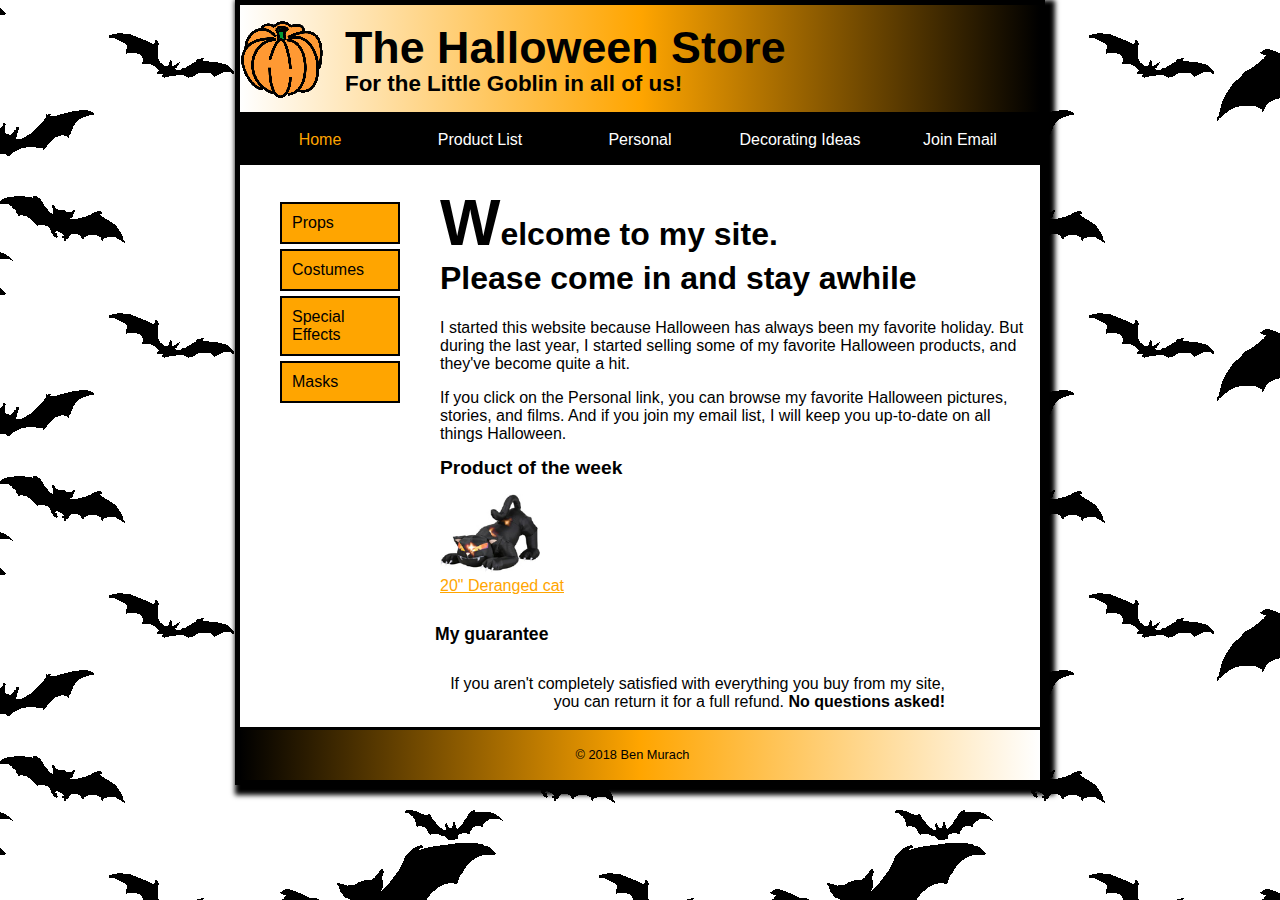
<file: HW 1 Website/index.html>
<!DOCTYPE html>

<html lang="en">
<head>
	<meta charset="utf-8" />
	<title>Halloween Store</title>
    <link rel="shortcut icon" href="images/pumpkin.gif">
    <link rel= "stylesheet" href="styles/main.css">
    <link rel= "stylesheet" href="styles/normalize.css">
   
</head>

<body>
    <header>
        <img src="images/pumpkin.gif" class="image1">
        <h2>The Halloween Store</h2>
        <h3>For the Little Goblin in all of us!</h3>     
    </header>
    <main>
    <aside>
        <nav id="nav_menu">
            <ul>
                <li><a class="current"href="index.html">Home</a></li>
                <li><a href="productlist.html">Product List</a></li>
                <li><a href="#">Personal</a></li>
                <li><a href="#">Decorating Ideas</a>
                    <ul>
                        <li><a href="#">Outdoor</a></li>
                        <li><a href="#">Indoor</a></li>
                        <li><a href="#">Table</a></li>
                        <li><a href="#">Treats</a></li>
                    </ul>
                </li>
                    
                <li><a href="#">Join Email</a></li>
                
            </ul>
        </nav>
                
            
        <div class="row">
            <div class="column1" style="background-color: white">
                <div class="vertical-menu">
                <ul>
                    <li><a href="products/props.html/">Props</a></li>
                    <li><a href="products/costumes.html/">Costumes</a></li>
                    <li><a href="products/special.html/">Special Effects</a></li>
                    <li><a href="products/masks.html/">Masks</a></li>
                </ul>
                </div>
            </div>
            <div class="column2" style="background-color: white">
                <h1>Welcome to my site. <br>Please come in and stay awhile<br></h1>
                <p>I started this website because Halloween has always been my favorite holiday. But during the last year, I started selling some of my favorite Halloween products, and they've become quite a hit.</p>
                <p>If you click on the Personal link, you can browse my favorite Halloween pictures, stories, and films. And if you join my email list, I will keep you up-to-date on all things Halloween.</p>
                <h4>Product of the week</h4>
                <a href="cat.html">
                    <img src="images/cat1.jpg" class="image2" width="100"></a>
                <br><a href="cat.html">20" Deranged cat</a><br>
                <h5>My guarantee</h5>
                <p class="help">If you aren't completely satisfied with everything you buy from my site, <br>you can return it for a full refund. <b>No questions asked!</b><br></p>
            </div>
        </div>
        
    
   </aside>
            
        
    </main>
    <footer>
        <p>&#169 2018 Ben Murach</p>
    
    </footer>
   
	
</body>
    
</html>
</file>
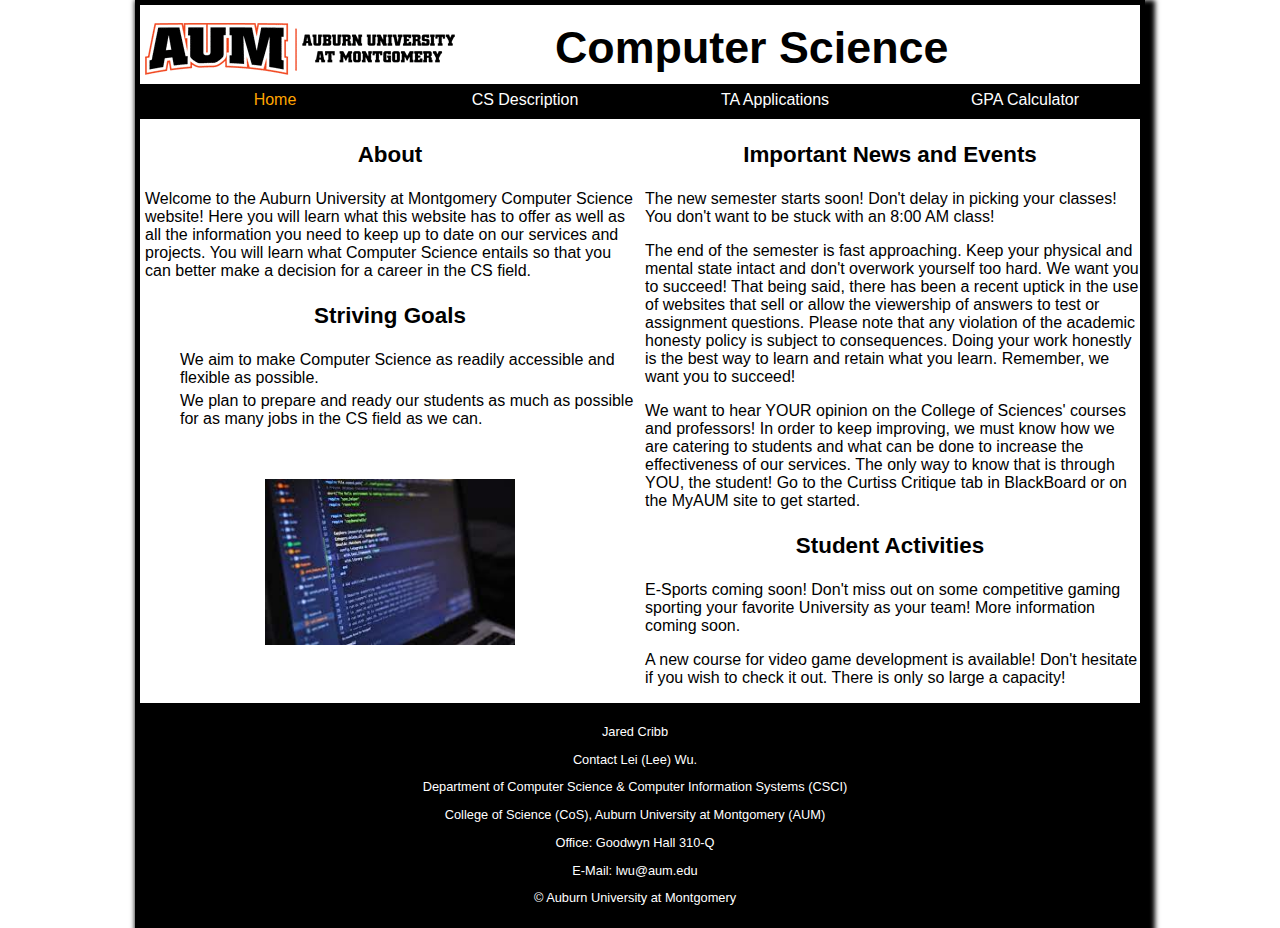
<file: JCribb Class Project/index.html>
<!DOCTYPE html>

<html lang="en">
<head>
	<meta charset="utf-8" />
	<title>AUM CS Website Redesign</title>
    <link rel="shortcut icon" href="images/AUM_schoolname_Black02.png">
    <link rel= "stylesheet" href="styles/main.css">
    <link rel= "stylesheet" href="styles/normalize.css">
   
</head>

<body>
    <header>
        <img src="images/AUM_schoolname_Black02.png" class="image1">
        <h2>Computer Science</h2>
           <aside>
        <nav id="nav_menu">
            <ul>
                <li><a class="current"href="index.html">Home</a></li>
                <li><a href="productlist.html">CS Description</a></li>
                <li><a href="cat.html">TA Applications</a></li>
                <li><a href="index%20-%20Copy.html">GPA Calculator</a>
                    
                </li>
                    
                
                
            </ul>
        </nav>
                
       
       
        
    
   </aside>
             
    </header>
    <main>
        <div class="row">
            <div class="column">
                <h3>About</h3>
                <p>Welcome to the Auburn University at Montgomery Computer Science website! Here you will learn what this website has to offer as well as all the information you need to keep up to date on our services and projects. You will learn what Computer Science entails so that you can better make a decision for a career in the CS field.</p>
                <h3>Striving Goals</h3>
                <ul>
                    <li>We aim to make Computer Science as readily accessible and flexible as possible.</li>
                    <li>We plan to prepare and ready our students as much as possible for as many jobs in the CS field as we can.</li>
                </ul>
                <img src="images/download.jpg" class="center">
                
                
            </div>
            <div class="column">
                <h3>Important News and Events</h3>
                <p>The new semester starts soon! Don't delay in picking your classes! You don't want to be stuck with an 8:00 AM class!</p>
                <p>The end of the semester is fast approaching. Keep your physical and mental state intact and don't overwork yourself too hard. We want you to succeed! That being said, there has been a recent uptick in the use of websites that sell or allow the viewership of answers to test or assignment questions. Please note that any violation of the academic honesty policy is subject to consequences. Doing your work honestly is the best way to learn and retain what you learn. Remember, we want you to succeed!</p>
                <p>We want to hear YOUR opinion on the College of Sciences' courses and professors! In order to keep improving, we must know how we are catering to students and what can be done to increase the effectiveness of our services. The only way to know that is through YOU, the student! Go to the Curtiss Critique tab in BlackBoard or on the MyAUM site to get started.</p>
                <h3>Student Activities</h3>
                <p>E-Sports coming soon! Don't miss out on some competitive gaming sporting your favorite University as your team! More information coming soon.</p>
                <p>A new course for video game development is available! Don't hesitate if you wish to check it out. There is only so large a capacity!</p>
            </div>
        </div>
   
            
        
    </main>
    <footer>
        <p class="footer">Jared Cribb</p>
        <p class="footer">Contact Lei (Lee) Wu.</p>
        <p class="footer">Department of Computer Science & Computer Information Systems (CSCI)</p>
        <p class="footer">College of Science (CoS), Auburn University at Montgomery (AUM)</p>
    <p class="footer">Office: Goodwyn Hall 310-Q</p>
<p class="footer">E-Mail: lwu@aum.edu</p>
        <p class="footer">&#169 Auburn University at Montgomery</p>
    
    </footer>
   
	
</body>
    
</html>
</file>
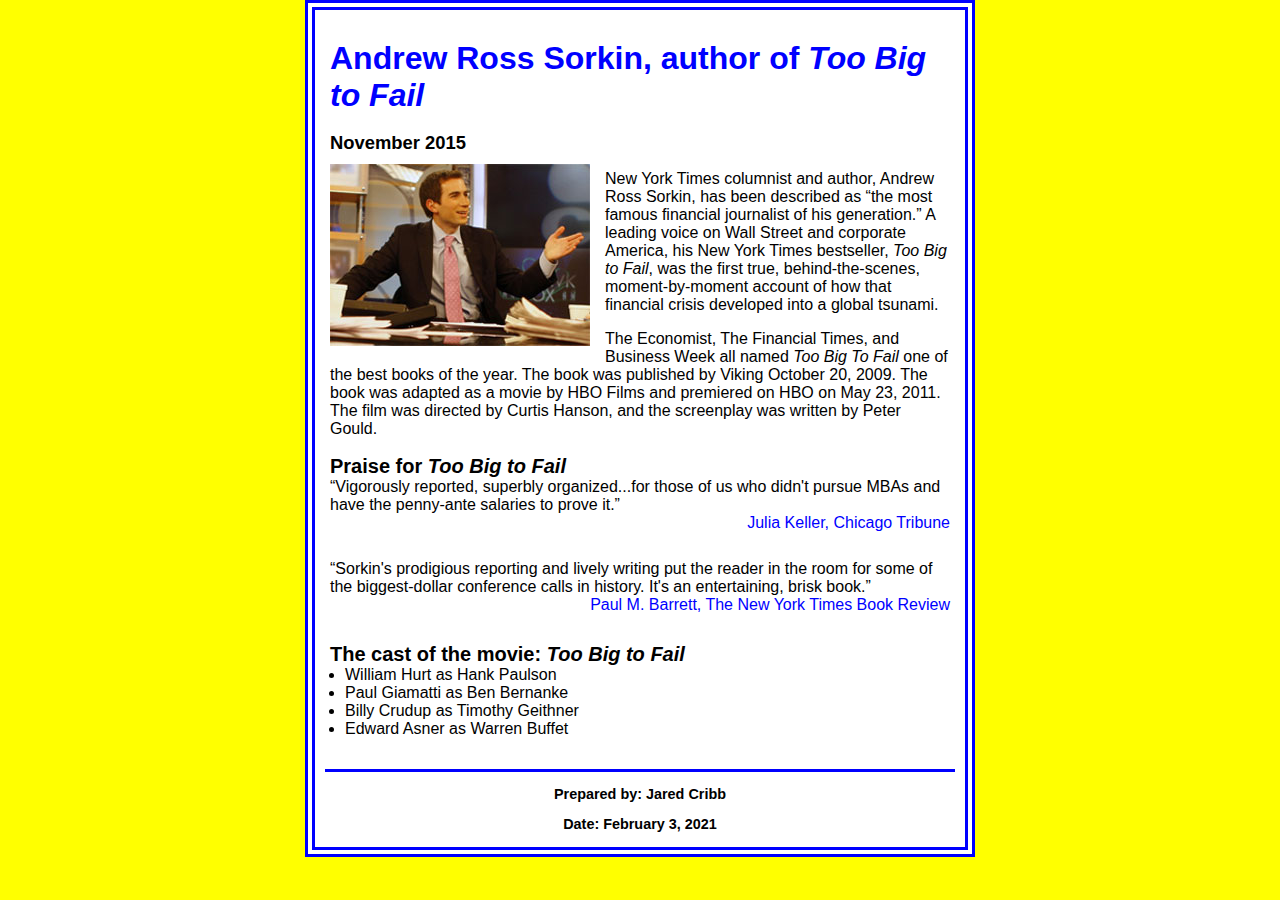
<file: Week 3/index.html>
<!DOCTYPE html>
<html lang="en">

<head>
	<meta charset="utf-8">
	<title>San Joaquin Valley Town Hall</title>
	<link rel="shortcut icon" href="images/favicon.ico">
	<link rel="stylesheet" href="styles/normalize.css">
	<link rel="stylesheet" href="styles/c05x_sorkin.css">
</head>
<body>
	<main>
		<h1>Andrew Ross Sorkin, author of <i>Too Big to Fail</i></h1>
		<h3>November 2015</h3>
		<img src="images/sorkin_desk260.jpg" alt="Andrew Ross Sorkin" width="260">
		<p>New York Times columnist and author, Andrew Ross Sorkin, has been described as <q>the most famous financial journalist of his generation.</q> A leading voice on Wall Street and corporate America, his New York Times bestseller, <i>Too Big to Fail</i>, was the first true, behind-the-scenes, moment-by-moment account of how that financial crisis developed into a global tsunami.</p>
		<p>The Economist, The Financial Times, and Business Week all named <i>Too Big To Fail</i> one of the best books of the year. The book was published by Viking October 20, 2009. The book was adapted as a movie by HBO Films and premiered on HBO on May 23, 2011. The film was directed by Curtis Hanson, and the screenplay was written by Peter Gould.</p>
		
		<h2>Praise for <i>Too Big to Fail</i></h2>
		<blockquote>&ldquo;Vigorously reported, superbly organized...for those of us who didn't pursue MBAs and have the penny-ante salaries to prove it.&rdquo;</blockquote>
		<p class="pcite"><cite>Julia Keller, Chicago Tribune</cite></p>
		<blockquote>&ldquo;Sorkin's prodigious reporting and lively writing put the reader in the room for some of the biggest-dollar conference calls in history. It's an entertaining, brisk book.&rdquo;</blockquote>
		<p class="pcite"><cite>Paul M. Barrett, The New York Times Book Review</cite></p>
		
		<h2>The cast of the movie: <i>Too Big to Fail</i></h2>
		<ul>
			<li>William Hurt as Hank Paulson</li>
			<li>Paul Giamatti as Ben Bernanke</li>
			<li>Billy Crudup as Timothy Geithner</li>
			<li>Edward Asner as Warren Buffet</li>
		</ul>
	</main>
	<footer>
		<p>Prepared by: Jared Cribb</p>
		<p>Date: February 3, 2021</p>
	</footer>
</body>
</html>
</file>
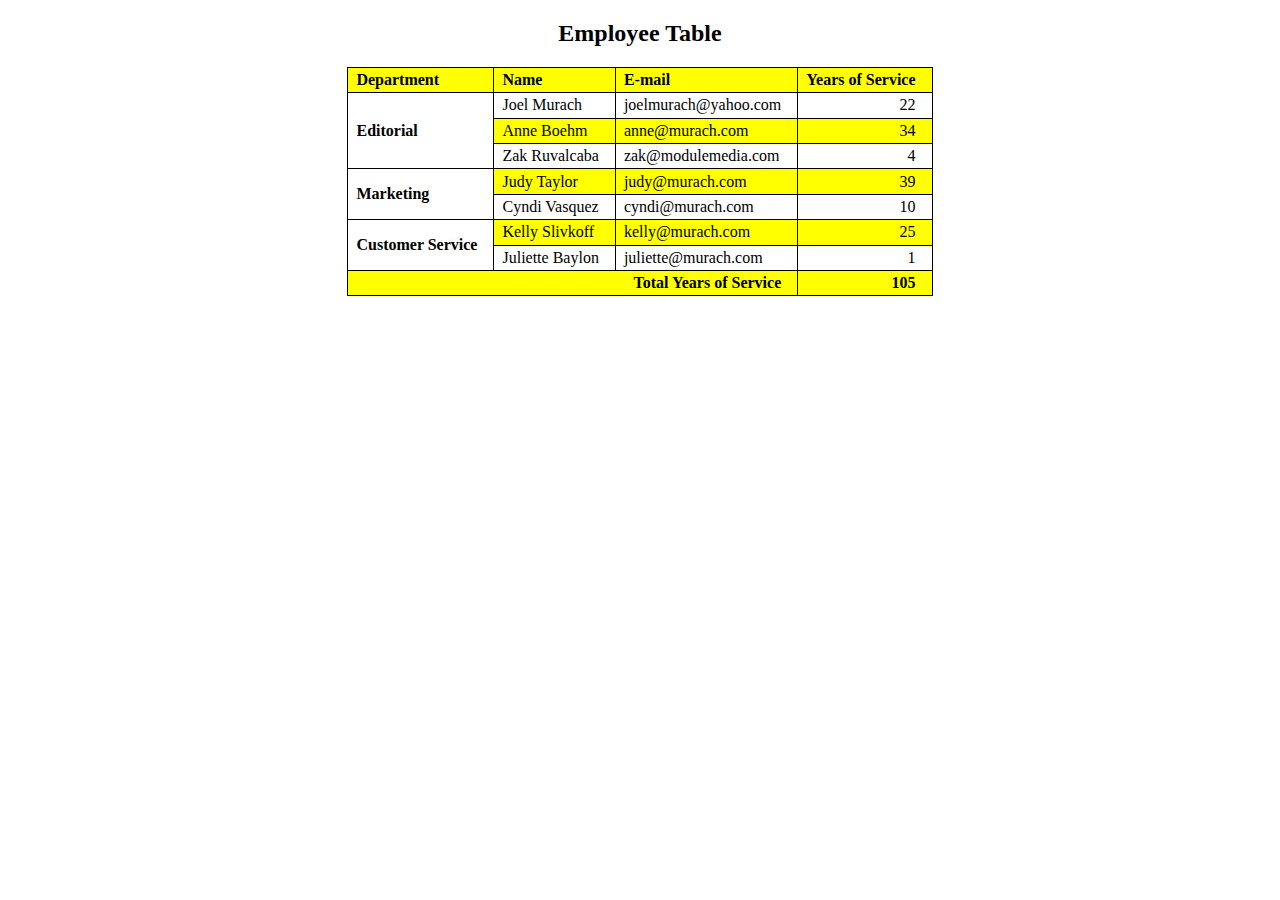
<file: Week 4-1/index.html>
<!DOCTYPE html>
<html>
<head>
    <meta charset="utf-8">
    <title>Employee table</title>
	<style>
		body {
			width: 750px;
			margin: 0 auto;
		}
		table {
			border-collapse: collapse;
			border: 1px solid black;
			margin: 20px auto;
		}
		thead {
			background-color: yellow;
		}
		th, td {
			border: 1px solid black;
			padding: .2em 1em .2em .5em;
			text-align: left;
			vertical-align: middle;
		}
		.right {
			text-align: right;
		}
		tbody tr:nth-child(even) td {
			background-color: yellow;
		}
        figcaption {
            text-align: center;
        }
        .rowspan {
            background-color: white !important;
            font-weight: bold;
        }
        .colspan {
            text-align: right;
            font-weight: bold;
        }
	</style>
</head>

<body>
<figure>
    <figcaption><h2>Employee Table</h2></figcaption>
    <table>
        <thead>
            <tr>
                <th>Department</th>
                <th>Name</th>
                <th>E-mail</th>
                <th class="right">Years of Service</th>
            </tr>
        </thead>
        <tbody>
            <tr>
                <td rowspan="3" class="rowspan">Editorial</td>
                <td>Joel Murach</td>
                <td>joelmurach@yahoo.com</td>
                <td class="right">22</td>
            </tr>
            <tr>
                <td>Anne Boehm</td>
                <td>anne@murach.com</td>
                <td class="right">34</td>
            </tr>
            <tr>
                <td>Zak Ruvalcaba</td>
                <td>zak@modulemedia.com</td>
                <td class="right">4</td>
            </tr>
            <tr>
                <td rowspan="2" class="rowspan">Marketing</td>
                <td>Judy Taylor</td>
                <td>judy@murach.com</td>
                <td class="right">39</td>
            </tr>
            <tr>
                <td>Cyndi Vasquez</td>
                <td>cyndi@murach.com</td>
                <td class="right">10</td>
            </tr>
            <tr>
                <td rowspan="2" class="rowspan">Customer Service</td>
                <td>Kelly Slivkoff</td>
                <td>kelly@murach.com</td>
                <td class="right">25</td>
            </tr>
            <tr>
                <td>Juliette Baylon</td>
                <td>juliette@murach.com</td>
                <td class="right">1</td>
            </tr>
            <tr class="colspan">
                <td colspan="3" class="colspan">Total Years of Service</td>
                <td class="colspan">105</td>
            </tr>
        </tbody>
    </table>
</figure>
</body>
</html>
</file>
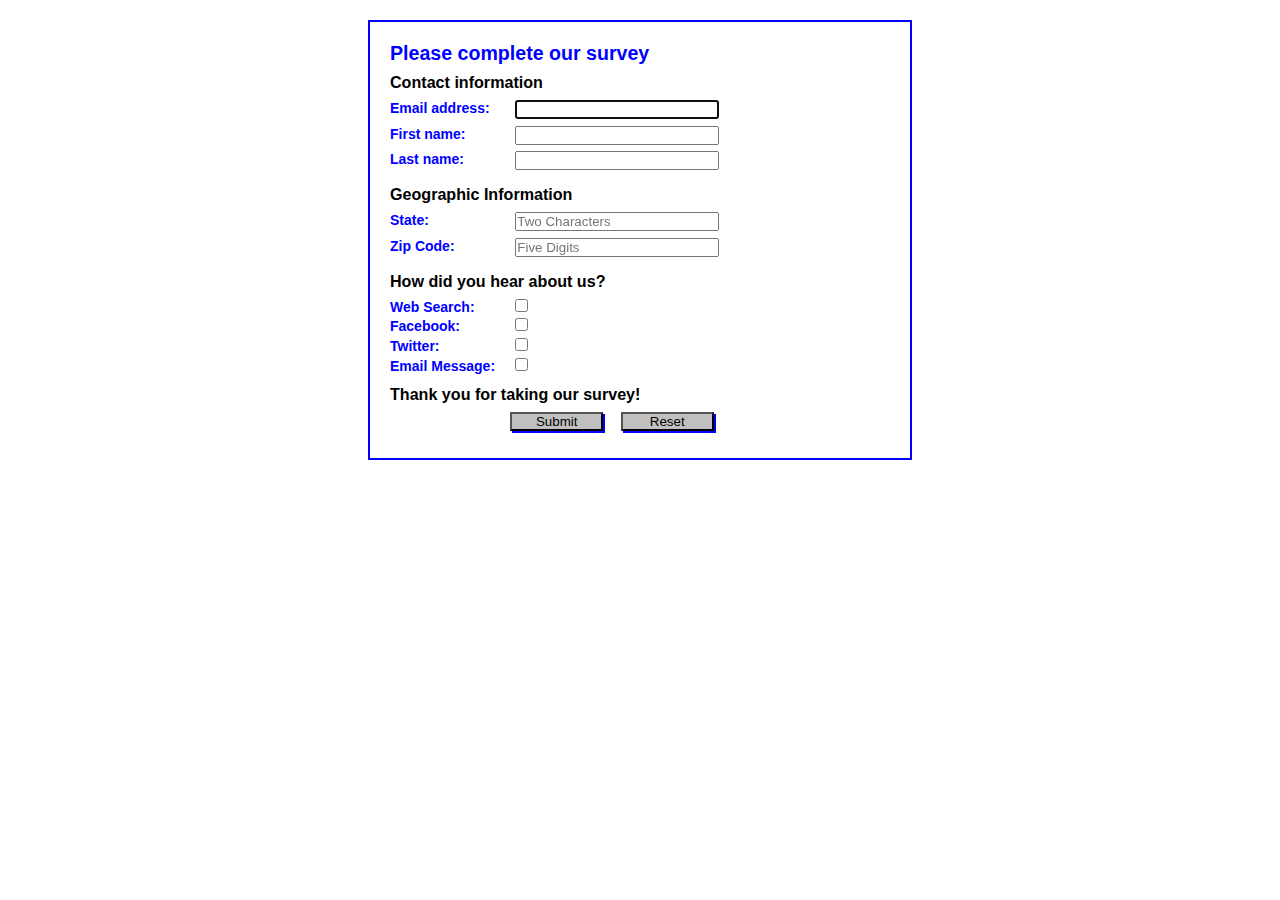
<file: Week 4-2/index.html>
<!DOCTYPE HTML>
<html lang="en">
<head>
	<meta charset="utf-8">
    <title>Complete a Form</title>
    <style>
    	* {
    		margin: 0;
    		padding: 0;
    	}
		body {
			font: 87.5% Arial, Helvetica, sans-serif;
			width: 500px;
		    margin: 20px auto;
		    padding: 20px;
		    border: 2px solid blue;
		}
		h1 {
			color: blue; 
			font-size: 140%;
		}
		h2 {
			font-size: 115%;
			padding: .5em 0;
		}
		label {
			color: blue;
			float: left;
			width: 8em;
			font-weight: bold;
			text-align: left;
		}
		input {
			width: 15em;
			margin: 0 0 .5em 1em;
		}
		#button, #reset {
			width: 7em;
			background-color: silver;
			box-shadow: 2px 2px 0 blue; }
		#button {
			margin-left: 9em;
		}
        input[type="checkbox"] {
            width: 13px;
        }
	</style>
</head>

<body>
<h1>Please complete our survey</h1>
<form name="myform" action="survey_data.html" method="post">
	
	<h2>Contact information</h2>
	<label for="email">Email address:</label>
    <input type="email" name="email" id="email" autofocus required>
    <br>
    <label for="firstname">First name:</label>
    <input type="text" name="firstname" id="firstname" required><br>
    <label for="lastname">Last name:</label>
    <input type="text" name="lastname" id="lastname" required><br>
    <h2>Geographic Information</h2>
    <label for="state">State:</label>
    <input type="text" name="state" id="state" placeholder="Two Characters" required pattern="[A-Za-z]{2}"><br>
    <label for="zipcode">Zip Code:</label>
    <input type="text" name="zipcode" id="zipcode" placeholder="Five Digits" required pattern="\d{5}"><br>
    <h2>How did you hear about us?</h2>
    <label for="web">Web Search:</label>
    <input type="checkbox" class="abc" name="web" id="web" value="websearch"><br>
    <label for="facebook">Facebook:</label>
    <input type="checkbox" name="facebook" id="facebook" value="facebook"><br>
    <label for="twitter">Twitter:</label>
    <input type="checkbox" name="twitter" id="twitter" value="twitter"><br>
    <label for="emailmsg">Email Message:</label>
    <input type="checkbox" name="emailmsg" id="emailmsg" value="emailmsg"><br>
    <h2>Thank you for taking our survey!</h2>
    <input type="submit" name="button" id="button" value="Submit">
    <input type="reset" name="reset" id="reset"> 
</form>
</body>
</html>
</file>
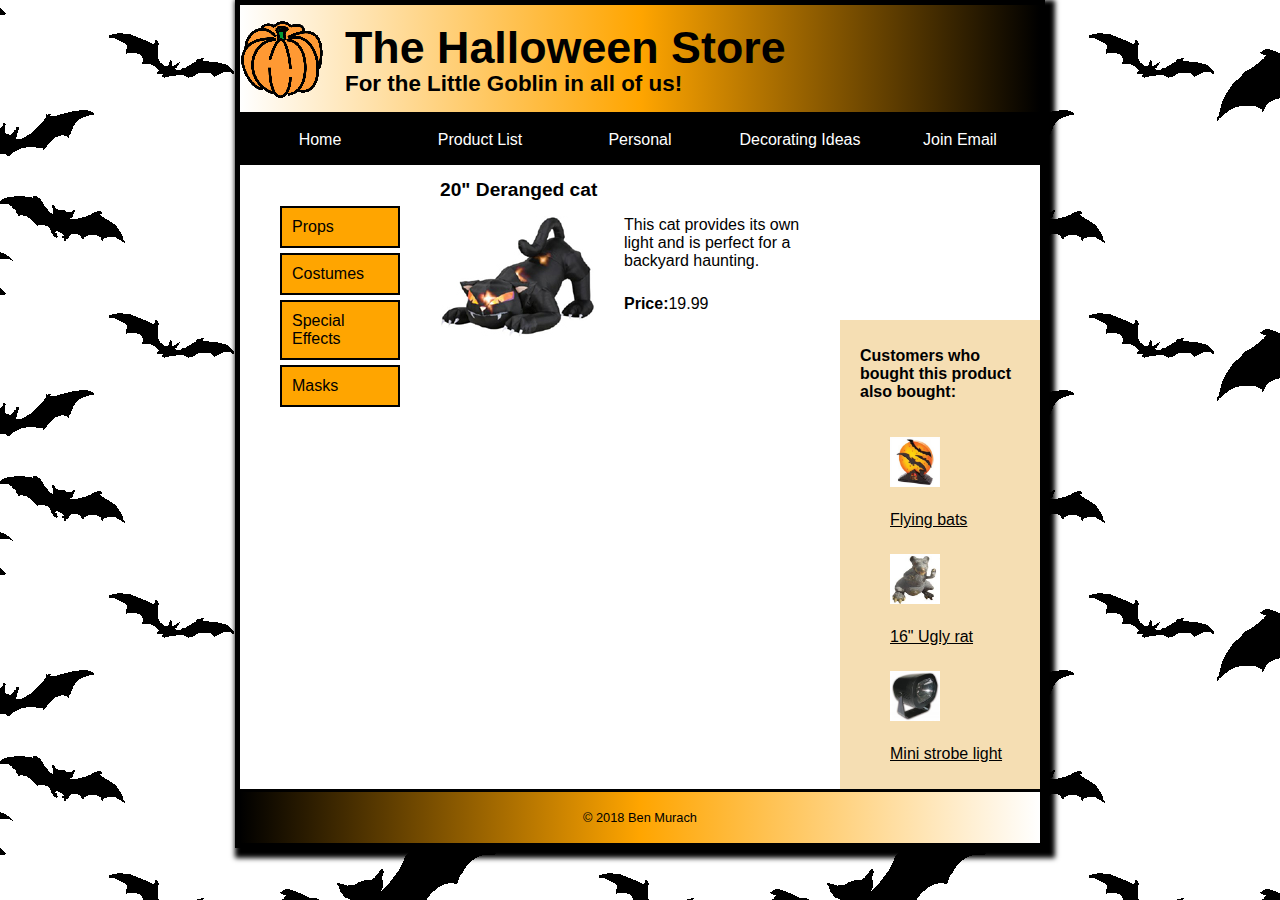
<file: HW 1 Website/cat.html>
<!DOCTYPE html>

<html lang="en">
<head>
	<meta charset="utf-8" />
	<title>Halloween Store</title>
    <link rel="shortcut icon" href="images/pumpkin.gif">
    <link rel="stylesheet" href="styles/product.css">
    <link rel= "stylesheet" href="styles/normalize.css">
    <link rel="icon" href="images/favicon.ico">
   
</head>

<body>
    <header>
        <a href="index.html">
            <img src="images/pumpkin.gif" class="image1"></a>
        <h2>The Halloween Store</h2>
        <h3>For the Little Goblin in all of us!</h3>     
    </header>
    <main>
    <aside>
        <nav id="nav_menu">
            <ul>
                <li><a href="index.html">Home</a></li>
                <li><a href="productlist.html">Product List</a></li>
                <li><a href="#">Personal</a></li>
                <li><a href="#">Decorating Ideas</a>
                    <ul>
                        <li><a href="#">Outdoor</a></li>
                        <li><a href="#">Indoor</a></li>
                        <li><a href="#">Table</a></li>
                        <li><a href="#">Treats</a></li>
                    </ul>
                </li>
                    
                <li><a href="#">Join Email</a></li>
                
            </ul>
        </nav>
                
            
        <div class="row">
            <div class="column1" style="background-color: white">
                <div class="vertical-menu">
                <ul>
                    <li><a href="products/props.html/">Props</a></li>
                    <li><a href="products/costumes.html/">Costumes</a></li>
                    <li><a href="products/special.html/">Special Effects</a></li>
                    <li><a href="products/masks.html/">Masks</a></li>
                </ul>
                </div>
            </div>
           <div class="column2" style="background-color: white">
               <h4>20" Deranged cat</h4>
                <a href="cat.html">
                    <img src="images/cat1.jpg" class="image2"></a>
                <p class="a">This cat provides its own <br>light and is perfect for a <br>backyard haunting.<br><br></p>
                <p class="b"><b>Price:</b>19.99</p>
                   
            
            </div>
            <div class="column3" style="background-color: wheat">
                 <div class="vertical-list">
                <h5>Customers who bought this product also bought:</h5>
                <ul>
                    <li><figure><a href="images/flying_bats.jpg"><img src="images/flying_bats.jpg" class="image3" width="50px" height="50px"></a>
                        <a href="images/flying_bats.jpg"><figcaption>Flying bats</figcaption></a></figure></li>
                    <li><figure><a href="images/rat1.jpg"><img src="images/rat1.jpg" class="image4" width="50px" height="50px"></a>
                        <a href="images/flying_bats.jpg"><figcaption>16" Ugly rat</figcaption></a></figure></li>
                    <li><figure><a href="images/strobe1.jpg"><img src="images/strobe1.jpg" class="image5" width="50px" height="50px"></a>
                        <a href="images/flying_bats.jpg"><figcaption>Mini strobe light</figcaption></a></figure></li>
                    
                </ul>
                </div>
            </div>
            

        </div>
        
    
   </aside>
            
        
    </main>
    <footer>
        <p>&#169 2018 Ben Murach</p>
    
    </footer>
   
	
</body>
    
</html>
</file>
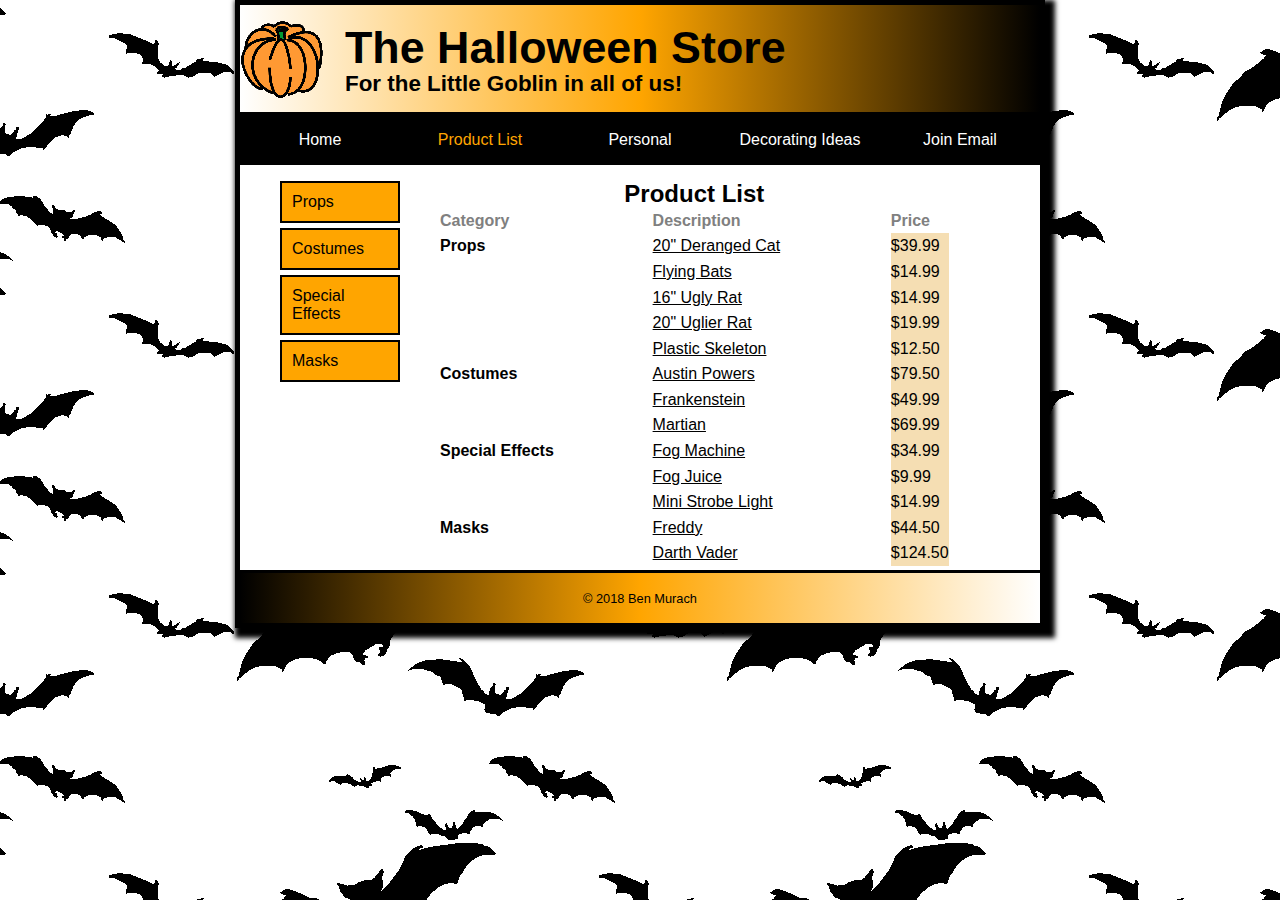
<file: HW 1 Website/productlist.html>
<!DOCTYPE html>

<html lang="en">
<head>
	<meta charset="utf-8" />
	<title>Halloween Store</title>
    <link rel="shortcut icon" href="images/pumpkin.gif">
    <link rel="stylesheet" href="styles/summary.css">
    <link rel= "stylesheet" href="styles/normalize.css">
    <link rel="icon" href="images/favicon.ico">
   
</head>

<body>
    <header>
        <a href="index.html">
            <img src="images/pumpkin.gif" class="image1"></a>
        <h2>The Halloween Store</h2>
        <h3>For the Little Goblin in all of us!</h3>     
    </header>
    <main>
    <aside>
        <nav id="nav_menu">
            <ul>
                <li><a href="index.html">Home</a></li>
                <li><a class="current" href="productlist.html">Product List</a></li>
                <li><a href="#">Personal</a></li>
                <li><a href="#">Decorating Ideas</a>
                    <ul>
                        <li><a href="#">Outdoor</a></li>
                        <li><a href="#">Indoor</a></li>
                        <li><a href="#">Table</a></li>
                        <li><a href="#">Treats</a></li>
                    </ul>
                </li>
                    
                <li><a href="#">Join Email</a></li>
                
            </ul>
        </nav>
                
            
        <div class="row">
            <div class="column1" style="background-color: white">
                <div class="vertical-menu">
                <ul>
                    <li><a href="products/props.html/">Props</a></li>
                    <li><a href="products/costumes.html/">Costumes</a></li>
                    <li><a href="products/special.html/">Special Effects</a></li>
                    <li><a href="products/masks.html/">Masks</a></li>
                </ul>
                </div>
            </div>
           <div class="column2" style="background-color: white">
               <div class="table">
               <table style="width: 170%">
                   <caption><b>Product List</b></caption>
                   <tr>
                       <th style="color: gray" >Category</th>
                       <th style="color: gray">Description</th>
                       <th style="color: gray">Price</th>
                   </tr>
                   <tr>
                       <th rowspan="6">Props</th>
                   </tr>
                   <tr>
                       <td><a href="cat.html">20" Deranged Cat</a></td>
                       <td class="price">$39.99</td>
                   </tr>
                   <tr>
                       <td><a href="#">Flying Bats</a></td>
                       <td class="price">$14.99</td>
                   </tr>
                   <tr>
                       <td><a href="#">16" Ugly Rat</a></td>
                       <td class="price">$14.99</td>
                   </tr>
                   <tr>
                       <td><a href="#">20" Uglier Rat</a></td>
                       <td class="price">$19.99</td>
                   </tr>
                   <tr>
                       <td><a href="#">Plastic Skeleton</a></td>
                       <td class="price">$12.50</td>
                   </tr>
                   <tr>
                       <th rowspan="4">Costumes</th>  
                   </tr>
                   <tr>
                       <td><a href="#">Austin Powers</a></td>
                       <td class="price">$79.50</td>
                   </tr>
                   <tr>
                       <td><a href="#">Frankenstein</a></td>
                       <td class="price">$49.99</td>
                   </tr>
                   <tr>
                       <td><a href="#">Martian</a></td>
                       <td class="price">$69.99</td>
                   </tr>
                   <tr>
                       <th rowspan="4">Special Effects</th>
                   </tr>
                   <tr>
                       <td><a href="#">Fog Machine</a></td>
                       <td class="price">$34.99</td>
                   </tr>
                   <tr>
                       <td><a href="#">Fog Juice</a></td>
                       <td class="price">$9.99</td>
                   </tr>
                   <tr>
                       <td><a href="#">Mini Strobe Light</a></td>
                       <td class="price">$14.99</td>
                   </tr>
                   <tr>
                       <th rowspan="3">Masks</th> 
                   </tr>
                   <tr>
                       <td><a href="#">Freddy</a></td>
                       <td class="price">$44.50</td>
                   </tr>
                   <tr>
                       <td><a href="#">Darth Vader</a></td>
                       <td class="price">$124.50</td>
                   </tr>
               </table>
               </div>
            </div>
                   
            
            
           
            

        </div>
        
    
   </aside>
            
        
    </main>
    <footer>
        <p>&#169 2018 Ben Murach</p>
    
    </footer>
   
	
</body>
    
</html>
</file>
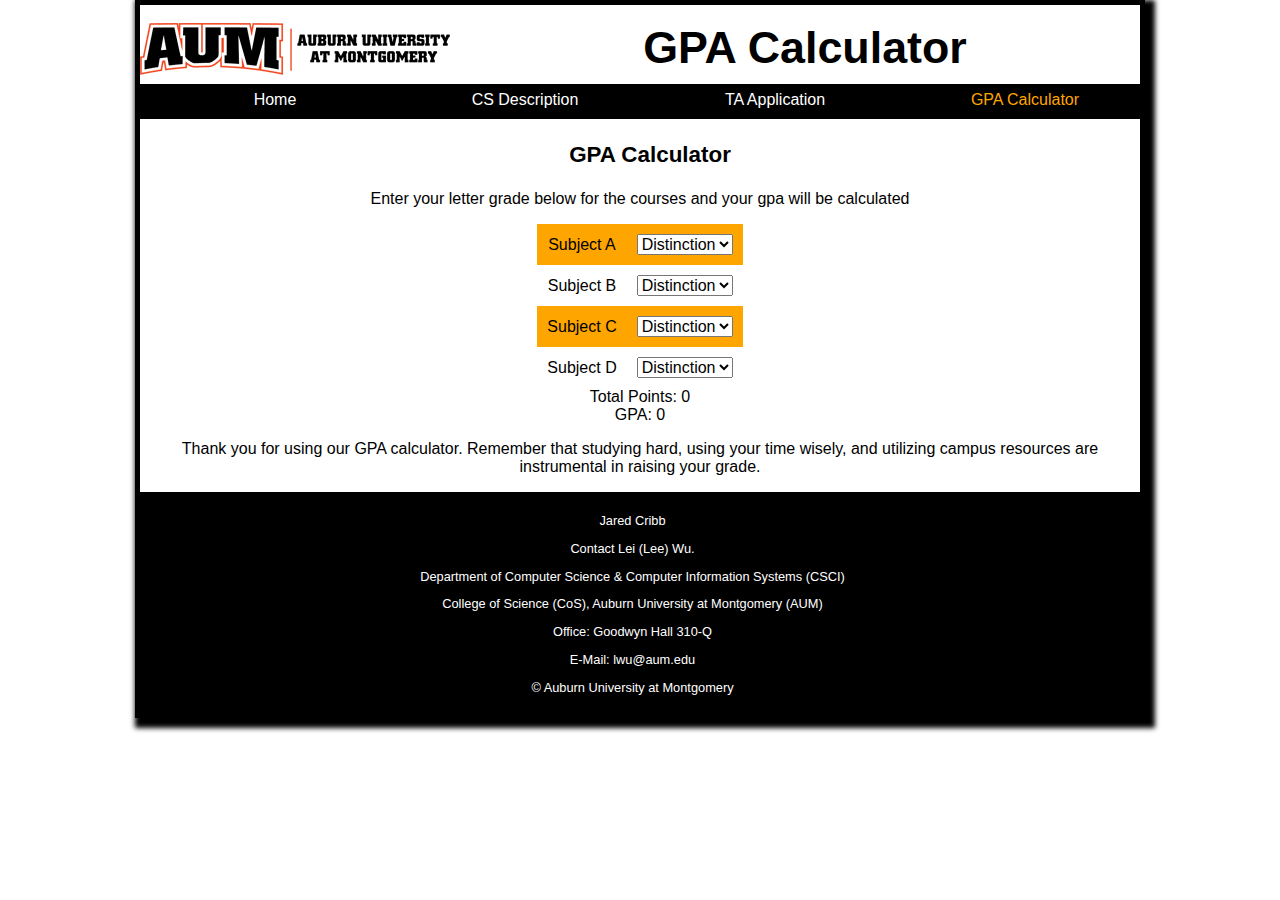
<file: JCribb Class Project/cat - Copy.html>
<!DOCTYPE html>

<html lang="en">
<head>
	<meta charset="utf-8" />
	<title>GPA Calculator</title>
    <link rel="shortcut icon" href="images/AUM_schoolname_Black02.png">
    <link rel="stylesheet" href="styles/product%20-%20Copy.css">
    <link rel= "stylesheet" href="styles/normalize.css">
    <link rel="icon" href="images/AUM%20Logo(1).jpg">
   
</head>

<body>
    <header>
        <a href="index.html">
            <img src="images/AUM_schoolname_Black02.png" class="image1"></a>
        <h2>GPA Calculator</h2>
          <nav id="nav_menu">
            <ul>
                <li><a href="index.html">Home</a></li>
                <li><a href="productlist.html">CS Description</a></li>
                <li><a href="cat.html">TA Application</a></li>
                <li><a class="current" href="cat%20-%20Copy.html">GPA Calculator</a>
                    
                </li>
                    
                
                
            </ul>
        </nav>
             
    </header>
    <main>
    <aside>
        <h3>GPA Calculator</h3>
        <p>Enter your letter grade below for the courses and your gpa will be calculated</p>
          <script>
      
      var scores = {
        Distinction: 0,
        A: 4, B: 3, C: 2, D: 1, F: 0
      };
      var subjects = [
        "Subject A", "Subject B", "Subject C", "Subject D"
      ];

     
      window.addEventListener("load", function(){
        let wrapper = document.getElementById("gpa-wrap"),
            table = document.createElement("table"),
            row = table.insertRow(),
            cell = null, selector = null, option = null;

        for (let s of subjects) {
          cell = row.insertCell();
          cell.innerHTML = s;
          cell = row.insertCell();
          selector = document.createElement("select");
          cell.appendChild(selector);
          for (let grade in scores) {
            option = document.createElement("option");
            option.innerHTML = grade;
            option.value = scores[grade];
            selector.appendChild(option);
            selector.onchange = gpacalc;
          }
          row = table.insertRow();
        }
        wrapper.appendChild(table);
        gpacalc();
      });
      
     
      var gpacalc = function(){
        let all = document.querySelectorAll("#gpa-wrap select"),
            score = 0;
        for (let i of all) {
          
          score += parseInt(i.value);
        }
        document.getElementById("gpa-total").innerHTML = score;
        document.getElementById("gpa-average").innerHTML = score / all.length;
      };
    </script>
    <style>
      #gpa-wrap table {
        border-collapse: collapse;
        margin: auto;
        padding-bottom: 10px;
        
        
        
      }
      #gpa-wrap table tr:nth-child(odd){
        background: orange;
      }
      #gpa-wrap table tr td {
        padding: 10px;
          text-align: center;
      }
    </style>
  
  
    <!-- (B) HTML -->
    <div id="gpa-wrap"></div>
    <div>
      Total Points: <span id="gpa-total">0</span>
    </div>
    <div>
      GPA: <span id="gpa-average">0</span>
    </div>
    <p>Thank you for using our GPA calculator. Remember that studying hard, using your time wisely, and utilizing campus resources are instrumental in raising your grade.</p>
      
                
            
        
    
   </aside>
            
        
    </main>
      <footer>
        <p class="footer">Jared Cribb</p>
        <p class="footer">Contact Lei (Lee) Wu.</p>
        <p class="footer">Department of Computer Science & Computer Information Systems (CSCI)</p>
        <p class="footer">College of Science (CoS), Auburn University at Montgomery (AUM)</p>
    <p class="footer">Office: Goodwyn Hall 310-Q</p>
<p class="footer">E-Mail: lwu@aum.edu</p>
        <p class="footer">&#169 Auburn University at Montgomery</p>
    
    </footer>
   
	
</body>
    
</html>
</file>
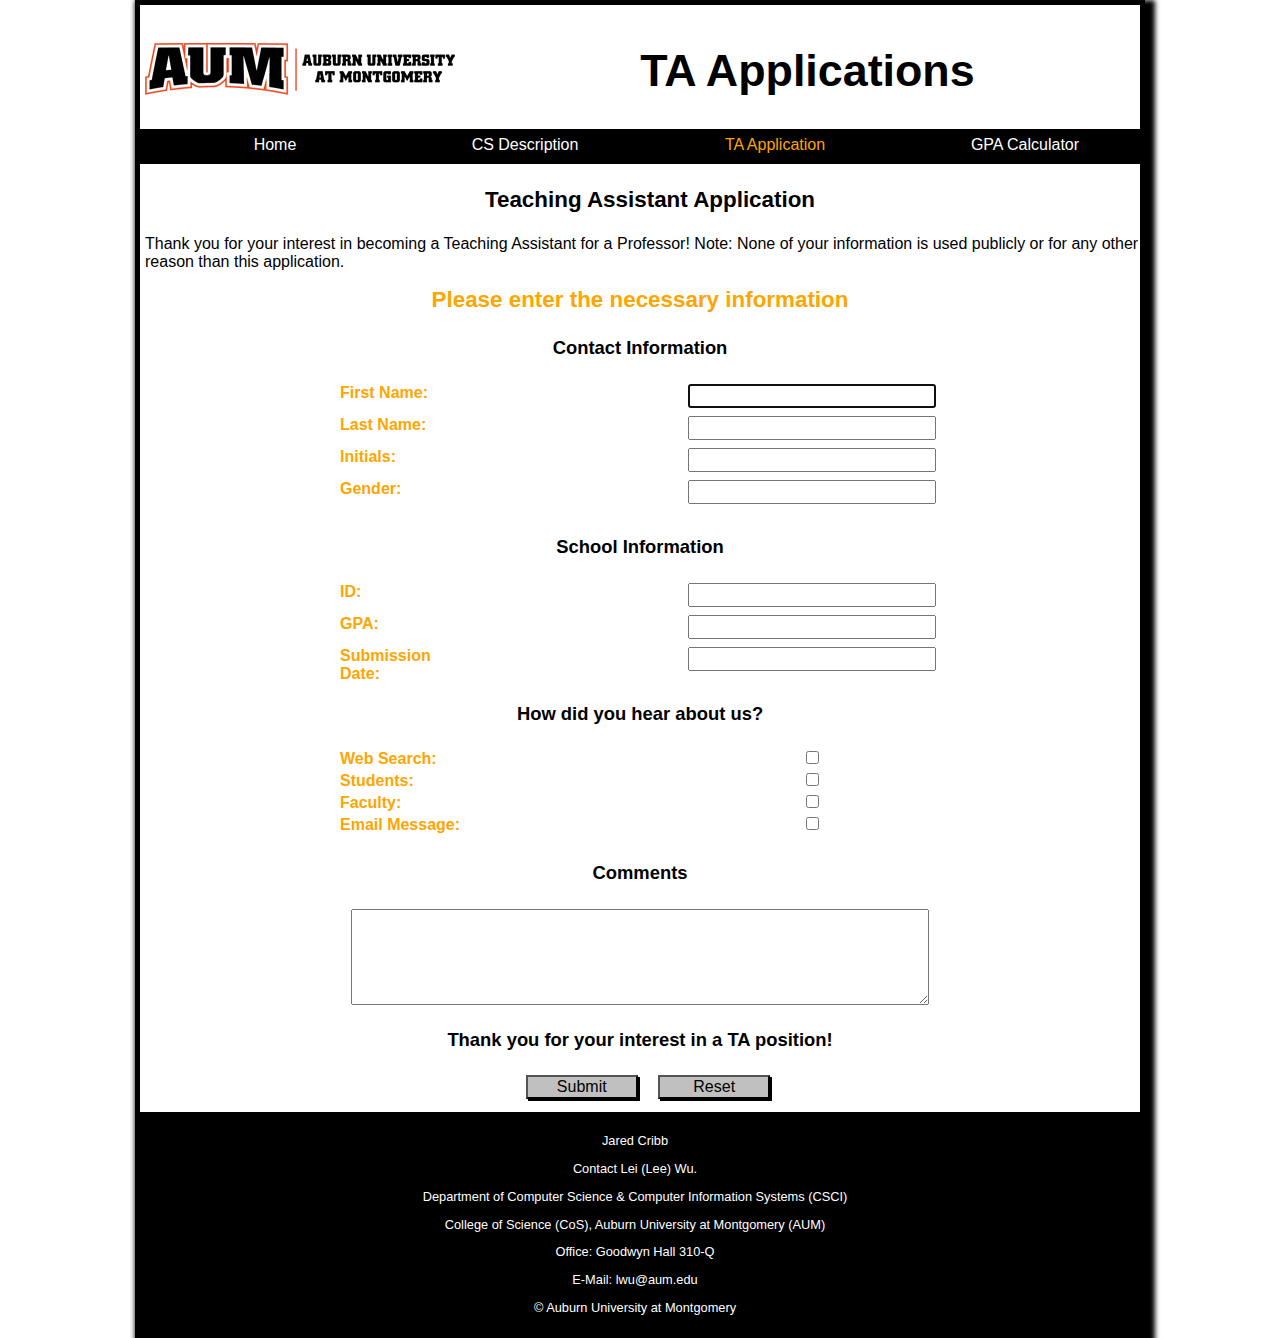
<file: JCribb Class Project/cat.html>
<!DOCTYPE html>

<html lang="en">
<head>
	<meta charset="utf-8" />
	<title>TA Applications</title>
    <link rel="shortcut icon" href="images/AUM_schoolname_Black02.png">
    <link rel="stylesheet" href="styles/product.css">
    <link rel= "stylesheet" href="styles/normalize.css">
    <link rel="icon" href="images/AUM%20Logo(1).jpg">
    
    <style>
    	
		h1 {
			color: orange; 
			font-size: 140%;
		}
		h2 {
			font-size: 115%;
			padding: .5em 0;
		}
		label {
			color: orange;
			float: left;
			width: 8em;
			font-weight: bold;
			text-align: left;
            padding-left: 200px;
		}
		input {
			width: 15em;
			margin: 0 0 .5em 1em;
            
            
		}
		#button, #reset {
			width: 7em;
			background-color: silver;
			box-shadow: 2px 2px 0 black; }
		#button {
			
		}
        input[type="checkbox"] {
            width: 13px;
        }
	</style>
   
</head>

<body>
    <header>
        <a href="index.html">
            <img src="images/AUM_schoolname_Black02.png" class="image1"></a>
        <h2 class="head">TA Applications</h2>
         
         <nav id="nav_menu">
            <ul>
                <li><a href="index.html">Home</a></li>
                <li><a href="productlist.html">CS Description</a></li>
                <li><a class="current" href="cat.html">TA Application</a></li>
                <li><a href="cat%20-%20Copy.html">GPA Calculator</a>
                    
                </li>
                    
                
                
            </ul>
        </nav>
    </header>
    <main>
    <aside>
        <h3>Teaching Assistant Application</h3>
        <p>Thank you for your interest in becoming a Teaching Assistant for a Professor! Note: None of your information is used publicly or for any other reason than this application.</p>
        <h1>Please enter the necessary information</h1>
<form name="myform" action="survey_data.html" method="get">
	
	<h2>Contact Information</h2>
	<label for="fname">First Name:</label>
    <input type="text" name="fname" id="fname" autofocus required>
    <br>
    <label for="lname">Last Name:</label>
    <input type="text" name="lname" id="lname" required><br>
    <label for="initials">Initials:</label>
    <input type="text" name="initials" id="initials" required><br>
    <label for="gender">Gender:</label>
    <input type="text" name="gender" id="gender"><br>
    <h2>School Information</h2>
    <label for="id">ID:</label>
    <input type="text" name="id" id="id" required><br>
    <label for="gpa">GPA:</label>
    <input type="text" name="gpa" id="gpa" required><br>
    <label for="subdate">Submission Date:</label>
    <input type="text" name="subdate" id="subdate" required><br>
    <h2>How did you hear about us?</h2>
    <label for="web">Web Search:</label>
    <input type="checkbox" class="abc" name="web" id="web" value="websearch"><br>
    <label for="students">Students:</label>
    <input type="checkbox" name="students" id="students" value="students"><br>
    <label for="faculty">Faculty:</label>
    <input type="checkbox" name="faculty" id="faculty" value="faculty"><br>
    <label for="emailmsg">Email Message:</label>
    <input type="checkbox" name="emailmsg" id="emailmsg" value="emailmsg"><br>
    <h2>Comments</h2>
    <textarea rows="5" cols="60" name="comments"></textarea><br>
    <h2>Thank you for your interest in a TA position!</h2>
    <input type="submit" name="button" id="button" value="Submit">
    <input type="reset" name="reset" id="reset"> 
</form>
        
       
                
            
        
    
   </aside>
            
        
    </main>
        <footer>
        <p class="footer">Jared Cribb</p>
        <p class="footer">Contact Lei (Lee) Wu.</p>
        <p class="footer">Department of Computer Science & Computer Information Systems (CSCI)</p>
        <p class="footer">College of Science (CoS), Auburn University at Montgomery (AUM)</p>
    <p class="footer">Office: Goodwyn Hall 310-Q</p>
<p class="footer">E-Mail: lwu@aum.edu</p>
        <p class="footer">&#169 Auburn University at Montgomery</p>
    
    </footer>
   
	
</body>
    
</html>
</file>
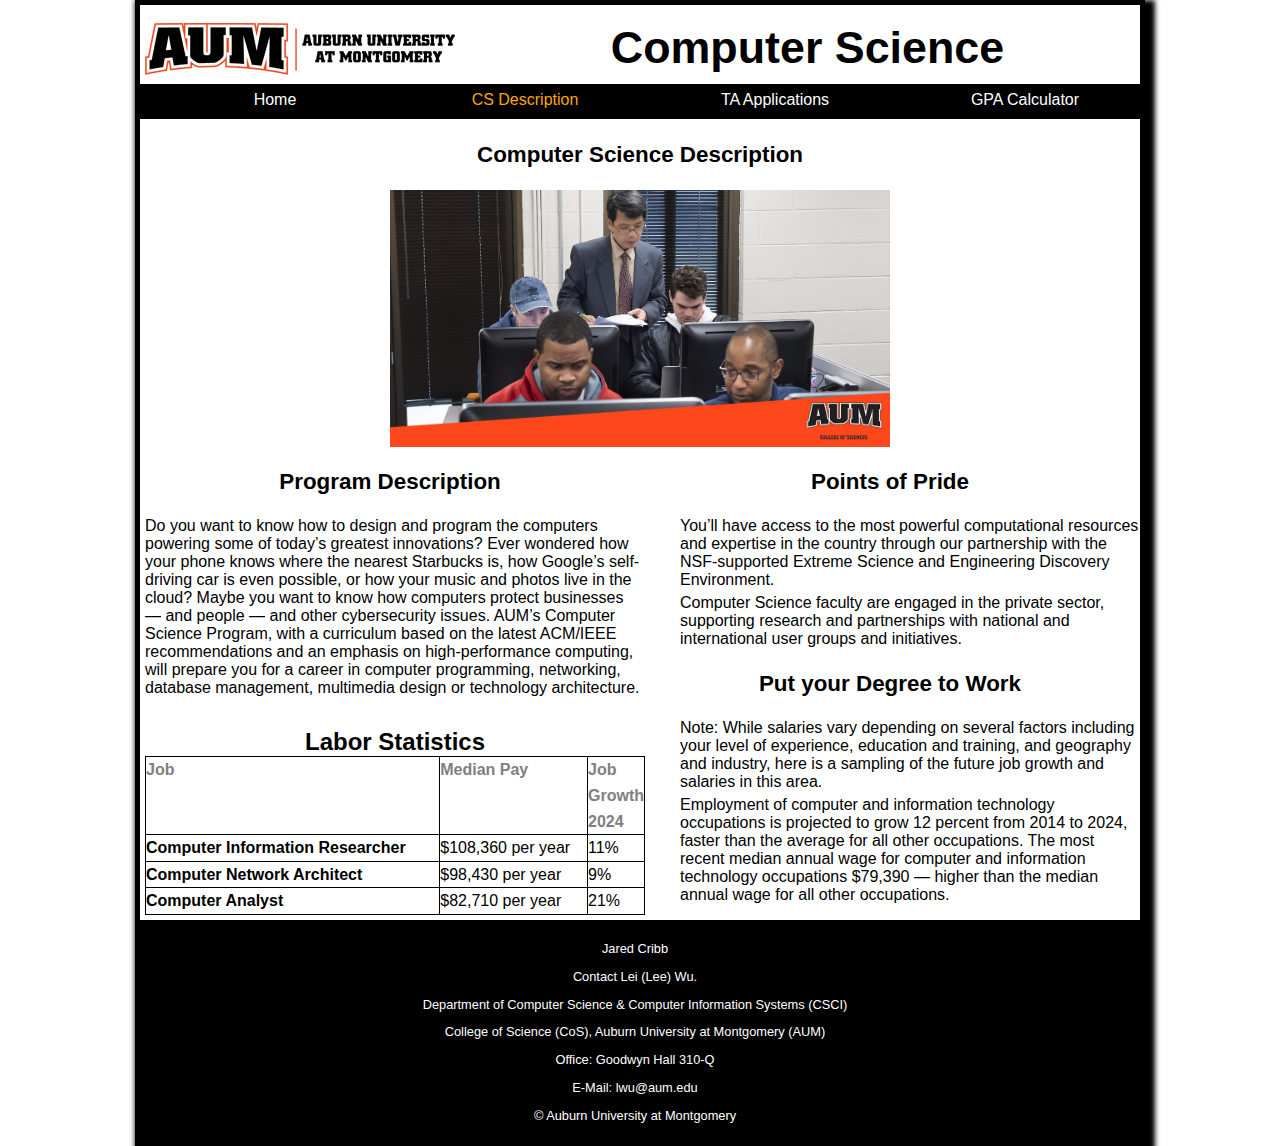
<file: JCribb Class Project/productlist.html>
<!DOCTYPE html>

<html lang="en">
<head>
	<meta charset="utf-8" />
	<title>Computer Science Description</title>
    <link rel="shortcut icon" href="images/AUM_schoolname_Black02.png">
    <link rel="stylesheet" href="styles/summary.css">
    <link rel= "stylesheet" href="styles/normalize.css">
    <link rel="icon" href="images/AUM%20Logo(1).jpg">
   
</head>

<body>
    <header>
        <a href="index.html">
            <img src="images/AUM_schoolname_Black02.png" class="image1"></a>
        <h2>Computer Science</h2>
        <nav id="nav_menu">
            <ul>
                <li><a href="index.html">Home</a></li>
                <li><a class="current" href="productlist.html">CS Description</a></li>
                <li><a href="cat.html">TA Applications</a></li>
                <li><a href="cat%20-%20Copy.html">GPA Calculator</a>
                   
                </li>
                    
            
                
            </ul>
        </nav>
               
    </header>
    <main>
    <aside>
        <h3>Computer Science Description</h3>
        <img src="images/CISCS_Major-Header_wb.jpg" class="image3">
        <div class="row">
            <div class="column">
                <h3>Program Description</h3>
                <p>Do you want to know how to design and program the computers powering some of today’s
                   greatest innovations? Ever wondered how your phone knows where the nearest Starbucks is, how
                   Google’s self-driving car is even possible, or how your music and photos live in the cloud? Maybe
                   you want to know how computers protect businesses — and people — and other cybersecurity
                   issues. AUM’s Computer Science Program, with a curriculum based on the latest ACM/IEEE
                   recommendations and an emphasis on high-performance computing, will prepare you for a career
                   in computer programming, networking, database management, multimedia design or technology
                   architecture.</p>
                <table style="width: 100%">
                   <caption><b>Labor Statistics</b></caption>
                   <tr>
                       <th style="color: gray" >Job</th>
                       <th style="color: gray">Median Pay</th>
                       <th style="color: gray">Job Growth 2024</th>
                   </tr>
                   <tr>
                       <th rowspan="2">Computer Information Researcher</th>
                   </tr>
                     <tr>
                       <td>$108,360 per year</td>
                       <td class="growth">11%</td>
                   </tr>
                    <tr>
                       <th rowspan="2">Computer Network Architect</th>
                   </tr>
                   <tr>
                       <td>$98,430 per year</td>
                       <td class="price">9%</td>
                   </tr>
                     <tr>
                       <th rowspan="2">Computer Analyst</th>
                   </tr>
                   <tr>
                       <td>$82,710 per year</td>
                       <td class="price">21%</td>
                   </tr>
               
                      
               </table>
                
                
                
                
            </div>
            <div class="column">
                <h3>Points of Pride</h3>
                <ul>
                    <li>You’ll have access to the most powerful computational resources and expertise in the
                        country through our partnership with the NSF-supported Extreme Science and Engineering
                        Discovery Environment.</li>
                    <li>Computer Science faculty are engaged in the private sector, supporting research and partnerships with national and           international user groups and initiatives.</li>
                </ul>
                <h3>Put your Degree to Work</h3>
                <ul>
                    <li>Note: While salaries vary depending on several factors including your level of experience, education and training, and            geography and industry, here is a sampling of the future job growth
                        and salaries in this area.</li>
                    <li>Employment of computer and information technology occupations is projected to grow 12
                   percent from 2014 to 2024, faster than the average for all other occupations. The most recent
                   median annual wage for computer and information technology occupations $79,390 — higher
                        than the median annual wage for all other occupations.</li>
                </ul>
               
               
            </div>
        </div>

              
               
        
        
         
            
        
    
   </aside>
            
        
    </main>
    <footer>
        <p class="footer">Jared Cribb</p>
        <p class="footer">Contact Lei (Lee) Wu.</p>
        <p class="footer">Department of Computer Science & Computer Information Systems (CSCI)</p>
        <p class="footer">College of Science (CoS), Auburn University at Montgomery (AUM)</p>
    <p class="footer">Office: Goodwyn Hall 310-Q</p>
<p class="footer">E-Mail: lwu@aum.edu</p>
        <p class="footer">&#169 Auburn University at Montgomery</p>
    
    </footer>
   
	
</body>
    
</html>
</file>
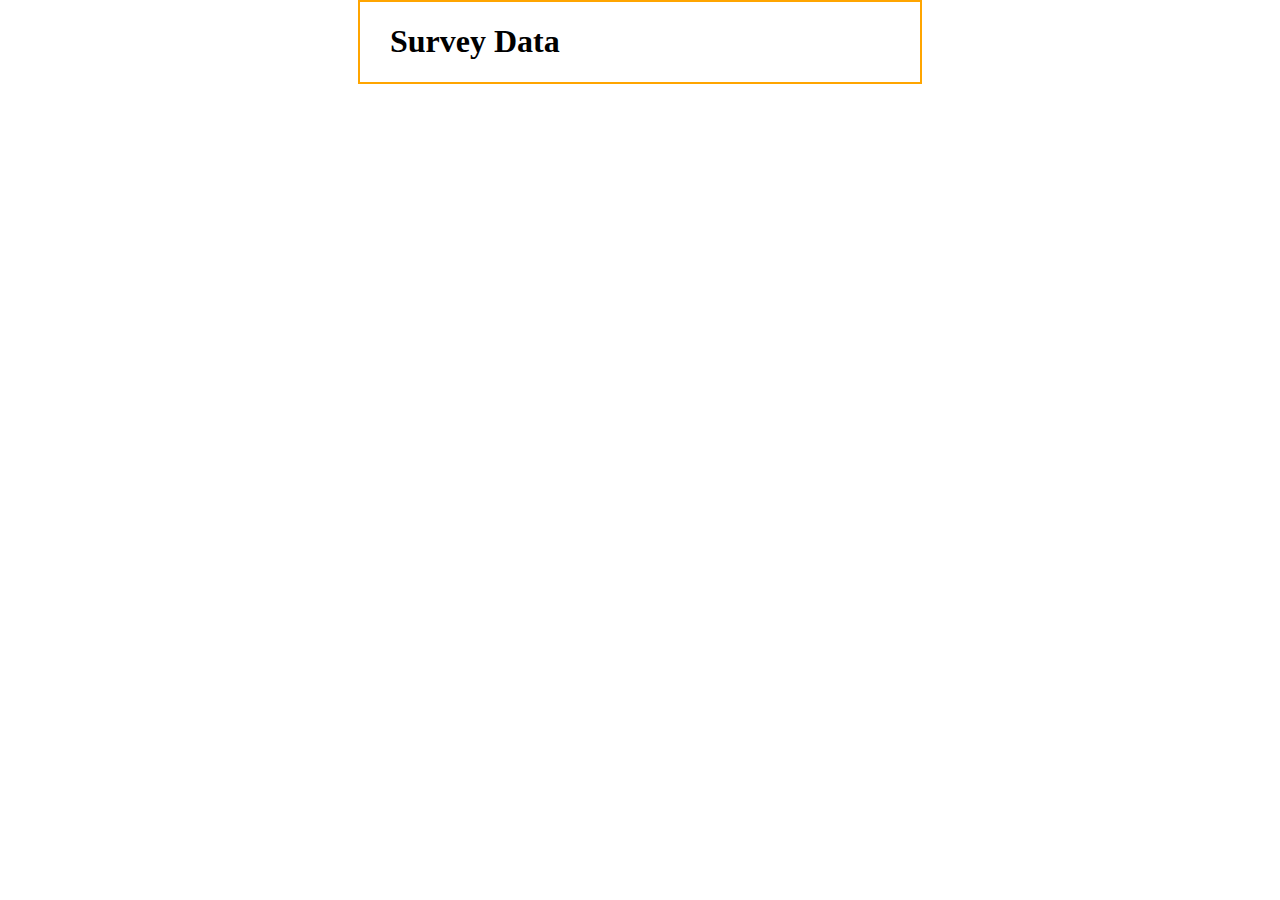
<file: JCribb Class Project/survey_data.html>
<!DOCTYPE html>
<html>
<head>
<title>Survey Data</title>
<style>
    body {
    	width: 500px;
    	margin: 0 auto;
    	padding: 0 30px;
    	border: 2px solid orange;
    }
    dt {
        font-weight: bold;
    }
</style>
<script type="text/javascript">
//<![CDATA[
var decode = function ( text ) {
    text = text.replace(/\+/g, " ");
    text = text.replace(/%[a-fA-F0-9]{2}/g, 
        function ( text ) {
            return String.fromCharCode( "0x" + text.substr(1,2));
        }
    );
    return text;
}
    
var display_data = function () {
    var query = location.search.replace("?", "");
    if ( query == "" ) return;
    
    var fields = query.split("&");
    
    if ( fields.length == 0 ) {
        document.write("<p>No data was submitted.</p>");
    } else {
        document.write("<dl>");
        var field_parts;
        for ( var i in fields ) {
            field_parts = fields[i].split("=");
            field_parts[0] = decode( field_parts[0] );
            field_parts[1] = decode( field_parts[1] );
            document.write("<dt>" + field_parts[0] + "</dt>");
            document.write("<dd>" + field_parts[1] + "</dd>");
        }
        document.write("</dl>");
    }
}
//]]>
</script>
</head>

<body>
    <h1>Survey Data</h1>
    <script>display_data();</script>
</body>
</html>
</file>
<file: HW 1 Website/styles/main.css>
html{
    display: table;
    margin: auto auto;
    background-color: white;
    background-image: url(images/bats.gif); 
    

    
}

body{
    font-family: sans-serif;
    width: 800px;
    margin: auto auto;
    border: 5px solid black;
    background-color: white;
    box-shadow: 5px 5px 5px 5px black;  
    display: table-cell;
    vertical-align: middle;
    
    
    
    
}

main{
    padding-bottom: 0px;
    padding-left: 0px;
    padding-top: 0px;
    padding-right: 0px;
    
    
}

.image1{
    float: left;
    margin-top: 10px;
}

header{
    text-indent: 20px;
    border-bottom: 3px solid black;
    background-image: linear-gradient(to right, white, orange, black);
    padding-top: 5px;
    line-height: 0%;
    padding-bottom: 5px;
    
    
}

h1::first-letter{
    font-size: 200%; 
}

h1{
    font-size: 140%;
}

h2{
    font-size: 280%;
   
}

h3{
    font-size: 140%;
    text-indent: 20px;
}

h4{
   font-size: 120%;
    line-height: 0px;
}

h5{
    font-size: 110%;
    text-indent: 195px;
   
}

li{
    margin: 5px 0;
}

a:link{
   color: orange
}

a:visited{
    color: orange
}

a:hover{
    color: green
}

footer{
    text-align: center;
    font-size: 80%;
    margin-top: 0px;
    border-top: 3px solid black;
    background-image: linear-gradient(to right, black, orange, white);
    padding-top: 5px;
    padding-bottom: 5px;
         
}

.column1 {
    float: left;
    width: 25%;
    height: 405px;
    
}

.column2 {
}

.row:after {
    content: "";
    display: table;
    clear: both;
}

section {
    display: block;
}
.image2 {
     padding: 0px;
    margin: 0px;
}
.help {
    text-align: right;
    padding-right: 95px;
    
}

.vertical-menu {
    width: 160px;
}

.vertical-menu a {
    background-color: orange;
    color: black;
    display: block;
    padding: 10px;
    text-decoration: none;
    border: 2px solid black;
}

.vertical-menu a:hover {
    background-color: darkorange;
}

li {
    list-style: none;
    padding: 0;
    
}

#nav_menu ul {
    margin: 0;
    list-style: none;
    position: relative;
    padding-left: 0;
    padding-right: 0;
    padding-top: 0px;
    padding-bottom: 0px;
    
}

#nav_menu ul ul {
    display: none;
    position:absolute;
    top: 100%;
}

#nav_menu ul li a {
    display: block;
    color: white;
    text-decoration: none;
    text-align: center;
    width: 160px;
    padding: 1em 0;
}

#nav_menu ul li {
    float: left;
    padding: 0px;
    margin: 0px;
    list-style-type: none;
    background-color: black;
    
}

#nav_menu ul li:hover>ul {
    display: block;
    
}

#nav_menu>ul:after {
    content: "";
    display: block;
    clear: both;
}

#nav_menu ul li a.current {
    color: orange;
}

#nav_menu ul li a:hover,
#nav_menu ul li a:focus {
    background-color: gray;
}

p {
    padding-right: 15px;
}
</file>
<file: JCribb Class Project/styles/main.css>
html{
    display: table;
    margin: auto auto;
    background-color: white;
     
    

    
}

body{
    font-family: sans-serif;
    width: 1000px;
    margin: auto auto;
    border: 5px solid black;
    background-color: white;
    box-shadow: 5px 5px 5px 5px black;  
    display: table-cell;
    vertical-align: middle;
    
    
    
    
}

main{
    padding-bottom: 0px;
    padding-left: 0px;
    padding-top: 0px;
    padding-right: 0px;
    
    
}

.image1{
    float: left;
    margin-top: 10px;
    padding-left: 5px;
}

header{
    text-indent: 20px;
    border-bottom: 3px solid black;
    padding-top: 5px;
    line-height: 0%;
    padding-bottom: 0px;
    
    
}

h1::first-letter{
    font-size: 200%; 
}

h1{
    font-size: 140%;
}

h2{
    font-size: 280%;
    text-indent: 100px;
   
}

h3{
    font-size: 140%;
    text-align: center;
}

h4{
   font-size: 120%;
    line-height: 0px;
}

h5{
    font-size: 110%;
    text-indent: 195px;
   
}

li{
    margin: 5px 0;
}

a:link{
   color: orange
}

a:visited{
    color: orange
}

a:hover{
    color: green
}

footer{
    text-align: center;
    font-size: 80%;
    margin-top: 0px;
    border-top: 3px solid black;
    background-color: black;
    padding-top: 5px;
    padding-bottom: 5px;
         
}

.column1 {
    float: left;
    width: 25%;
    height: 405px;
    
}

.column2 {
}

.row:after {
    content: "";
    display: table;
    clear: both;
}

section {
    display: block;
}
.image2 {
     padding: 0px;
    margin: 0px;
}
.help {
    text-align: right;
    padding-right: 95px;
    
}

.vertical-menu {
    width: 160px;
}

.vertical-menu a {
    background-color: orange;
    color: black;
    display: block;
    padding: 10px;
    text-decoration: none;
    border: 2px solid black;
}

.vertical-menu a:hover {
    background-color: darkorange;
}

li {
    list-style: none;
    padding: 0;
    
}

#nav_menu ul {
    margin: 0;
    list-style: none;
    position: relative;
    padding-left: 0;
    padding-right: 0;
    padding-top: 0px;
    padding-bottom: 0px;
    
}

#nav_menu ul ul {
    display: none;
    position:absolute;
    top: 100%;
}

#nav_menu ul li a {
    display: block;
    color: white;
    text-decoration: none;
    text-align: center;
    width: 250px;
    padding: 1em 0;
}

#nav_menu ul li {
    float: left;
    padding: 0px;
    margin: 0px;
    list-style-type: none;
    background-color: black;
    
}

#nav_menu ul li:hover>ul {
    display: block;
    
}

#nav_menu>ul:after {
    content: "";
    display: block;
    clear: both;
}

#nav_menu ul li a.current {
    color: orange;
}

#nav_menu ul li a:hover,
#nav_menu ul li a:focus {
    background-color: gray;
}

.footer {
    padding-right: 15px;
    color: white;
}

.column {
    float: left;
    width: 50%;
}

.row:after {
    content: "";
    display: table;
    clear: both;
        
}
p {
    padding-left: 5px;
}

.center {
    display: block;
    margin-left: auto;
    margin-right: auto;
    padding-top: 35px;
    width: 50%;

}
</file>
<file: Week 3/styles/c05x_sorkin.css>
html{
    background-color: yellow;
}

body {
	font-family: Arial, Helvetica, sans-serif;
    font-size: 100%;
    width: 650px;
    margin: auto auto;
    border: 10px double blue;
    background-color: white;
}

main {
    padding: 15px;
}

footer{
    border-top: 3px solid blue;
    margin: 0 10px;
    text-align: center;
    font-size: 90%;
    font-weight: bold;
}

h1 {
    font font-size: 150%;
    color: blue;
    margin-top: 15px;
    margin-bottom: 15px;
}

h2 {
    font-size: 125%;
    margin-bottom: 0;
}

h3 {
    font-size: 115%;
    margin-bottom: 10px;
}

ul {
    margin-top: 0;
    padding-left: 15px;
}

blockquote {
    margin: 0;
}

cite {
    color: blue;
    font-style: normal;
}

.pcite {
    text-align: right;
    padding-bottom: .75em;
    margin-top: 0;
    padding-top: 0;
}

img {
    float: left;
    margin-right: 15px;
    margin-bottom: 15px;
}
</file>
<file: HW 1 Website/styles/product.css>
html{
    display: table;
    margin: auto auto;
    background-color: white;
    background-image: url(images/bats.gif); 
    

    
}

body{
    font-family: sans-serif;
    width: 800px;
    margin: auto auto;
    border: 5px solid black;
    background-color: white;
    box-shadow: 5px 5px 5px 5px black;  
    display: table-cell;
    vertical-align: middle;
    
    
    
    
}

main{
    padding-bottom: 0px;
    padding-left: 0px;
    padding-top: 0px;
    
    
    
}

.image1{
    float: left;
    margin-top: 10px;
}
.image2 {
    float: left;
    padding-right: 30px;
    
}
p.a {
    white-space: nowrap;
    
    
    
}

p.b {
    white-space: nowrap;
    
    line-height: 0px;
    
    
    
    
}


header{
    text-indent: 20px;
    border-bottom: 3px solid black;
    background-image: linear-gradient(to right, white, orange, black);
    padding-top: 5px;
    line-height: 0%;
    padding-bottom: 5px;
    
    
}

h1::first-letter{
    font-size: 200%; 
}

h1{
    font-size: 140%;
}

h2{
    font-size: 280%;
   
}

h3{
    font-size: 140%;
    text-indent: 20px;
}

h4{
   font-size: 120%;
    line-height: 0px;
}

h5{
    font-size: 100%;
    margin-left: 20px;
    padding: 0;
   
   
}

li{
    margin: 5px 0;
}

a:link{
   color: orange
}

a:visited{
    color: orange
}

a:hover{
    color: green
}

footer{
    text-align: center;
    font-size: 80%;
    margin-top: 0px;
    border-top: 3px solid black;
    background-image: linear-gradient(to right, black, orange, white);
    padding-top: 5px;
    padding-bottom: 5px;
         
}

.column1 {
    float: left;
    width: 25%;
    height: 405px;
   
    
}

section {
    width: 50%;
    
    
}

.column3 {
    float: right;
    width: 25%;
    background-color: solid wheat;
    height: 100%;
    
    
}

figure a:link {
    color: black;
    text-decoration: underline;
}

figure a:visited {
    color: black;
    text-decoration: underline;
}

figure a:hover {
    color: green;
    text-decoration: underline;
}

.row:after {
    content: "";
    display:table;
    clear:both;
}

section {
    display: block;
}


.help {
    text-align: right;
    padding-right: 95px;
    
}

.vertical-list {
    width: 180px;
    padding: 0px;
    margin: 0px;
    vertical-align: top;
    
    
}

.vertical-list a {
    background-color: wheat;
    color: black;
    display: list-item;
    padding: 10px;
    text-decoration: none;
    
}


.vertical-menu {
    width: 160px;
}

.vertical-menu a {
    background-color: orange;
    color: black;
    display: block;
    padding: 10px;
    text-decoration: none;
    border: 2px solid black;
}

.vertical-menu a:hover {
    background-color: darkorange;
}

li {
    list-style: none;
    padding: 0;
    
}

#nav_menu ul {
    margin: 0;
    list-style: none;
    position: relative;
    padding-left: 0;
    padding-right: 0;
    padding-top: 0px;
    padding-bottom: 0px;
    
}

#nav_menu ul ul {
    display: none;
    position:absolute;
    top: 100%;
}

#nav_menu ul li a {
    display: block;
    color: white;
    text-decoration: none;
    text-align: center;
    width: 160px;
    padding: 1em 0;
}

#nav_menu ul li {
    float: left;
    padding: 0px;
    margin: 0px;
    list-style-type: none;
    background-color: black;
    
}

#nav_menu ul li:hover>ul {
    display: inline-block;
    position: absolute;
}

#nav_menu>ul:after {
    content: "";
    display: block;
    clear: both;
}

#nav_menu ul li a.current {
    color: orange;
}

#nav_menu ul li a:hover,
#nav_menu ul li a:focus {
    background-color: gray;
}
</file>
<file: HW 1 Website/styles/summary.css>
html{
    display: table;
    margin: auto auto;
    background-color: white;
    background-image: url(images/bats.gif); 
    

    
}

body{
    font-family: sans-serif;
    width: 800px;
    margin: auto auto;
    border: 5px solid black;
    background-color: white;
    box-shadow: 5px 5px 5px 5px black;  
    display: table-cell;
    vertical-align: middle;
    
    
    
    
}

main{
    padding-bottom: 0px;
    padding-left: 0px;
    padding-top: 0px;
    
    
    
}

.image1{
    float: left;
    margin-top: 10px;
}
.image2 {
    float: left;
    padding-right: 30px;
    
}
p.a {
    white-space: nowrap;
    
    
    
}

p.b {
    white-space: nowrap;
    
    line-height: 0px;
    
    
    
    
}


header{
    text-indent: 20px;
    border-bottom: 3px solid black;
    background-image: linear-gradient(to right, white, orange, black);
    padding-top: 5px;
    line-height: 0%;
    padding-bottom: 5px;
    
    
}


h1{
    font-size: 100%;
    text-align: center;
    vertical-align: middle;
}

h2{
    font-size: 280%;
   
}

h3{
    font-size: 140%;
    text-indent: 20px;
}

h4{
   font-size: 120%;
    line-height: 0px;
}

h5{
    font-size: 100%;
    margin-left: 20px;
    padding: 0;
   
   
}

li{
    margin: 5px 0;
}

a:link{
   color: black
}

a:visited{
    color: black
}

a:hover{
    color: orange
}

footer{
    text-align: center;
    font-size: 80%;
    margin-top: 0px;
    border-top: 3px solid black;
    background-image: linear-gradient(to right, black, orange, white);
    padding-top: 5px;
    padding-bottom: 5px;
         
}

.column1 {
    float: left;
    width: 25%;
    height: 405px;
   
    
}

section {
    width: 50%;
    
    
}

.column2 {
    vertical-align: middle;
    float: left;
    
        
        
}

figure a:link {
    color: black;
    text-decoration: underline;
}

figure a:visited {
    color: black;
    text-decoration: underline;
}

figure a:hover {
    color: green;
    text-decoration: underline;
}

.row:after {
    content: "";
    display:table;
    clear:both;
}

section {
    display: block;
}


.help {
    text-align: right;
    padding-right: 95px;
    
}

.vertical-list {
    width: 180px;
}

.vertical-list a {
    background-color: wheat;
    color: black;
    display: list-item;
    padding: 10px;
    text-decoration: none;
    
}


.vertical-menu {
    width: 160px;
}

.vertical-menu a {
    background-color: orange;
    color: black;
    display: block;
    padding: 10px;
    text-decoration: none;
    border: 2px solid black;
}

.vertical-menu a:hover {
    background-color: darkorange;
}

li {
    list-style: none;
    padding: 0;
    
}

#nav_menu ul {
    margin: 0;
    list-style: none;
    position: relative;
    padding-left: 0;
    padding-right: 0;
    padding-top: 0px;
    padding-bottom: 0px;
    
}

#nav_menu ul ul {
    display: none;
    position:absolute;
    top: 100%;
}

#nav_menu ul li a {
    display: block;
    color: white;
    text-decoration: none;
    text-align: center;
    width: 160px;
    padding: 1em 0;
}

#nav_menu ul li {
    float: left;
    padding: 0px;
    margin: 0px;
    list-style-type: none;
    background-color: black;
}

#nav_menu ul li:hover>ul {
    display: block;
}

#nav_menu>ul:after {
    content: "";
    display: block;
    clear: both;
}

#nav_menu ul li a.current {
    color: orange;
}

#nav_menu ul li a:hover,
#nav_menu ul li a:focus {
    background-color: gray;
}

th {
    text-align: left;
    vertical-align: top;
    padding: 0px;
    margin: 0px;
    line-height: 160%;
    
}
td {
    text-align: left;
    padding: 0px;
    margin: 0px;
    line-height: 160%;
}

caption {
    font-size: 150%;
    text-align: center;
    padding-top: 15px;
    vertical-align: middle;
    
}
.price {
    background-color: wheat;
    width: 45px;
    padding: 0px;
    margin: 0px;
    line-height: 160%;
    
}

tr {
    padding-top: 0px;
    padding-left: 0px;
    padding-right: 0px;
    padding-bottom: 10px;
    margin: 0px;
    line-height: 160%;
}

table {
    float: left;
    margin: 0px;
    padding-bottom: 10px;
    padding-top: 0px;
    padding-left: 0px;
    padding-right: 10px;
        
}
</file>
<file: JCribb Class Project/styles/product.css>
html{
    display: table;
    margin: auto auto;
    background-color: white;
     
    

    
}

body{
    font-family: sans-serif;
    width: 1000px;
    margin: auto auto;
    border: 5px solid black;
    background-color: white;
    box-shadow: 5px 5px 5px 5px black;  
    display: table-cell;
    vertical-align: middle;
    
    
    
    
}

main{
    padding-bottom: 0px;
    padding-left: 0px;
    padding-top: 0px;
    
    
    
}

.image1{
    float: left;
    margin-top: 30px;
    padding-left: 5px;
    
}
.image2 {
    float: left;
    padding-right: 30px;
    
}
p.a {
    white-space: nowrap;
    
    
    
}

p.b {
    white-space: nowrap;
    
    line-height: 0px;
    
    
    
    
}


header{
    text-indent: 20px;
    border-bottom: 3px solid black;
    
    padding-top: 5px;
    line-height: 0%;
    
    
    
}




h1 {
    text-align: center;
    
}

h3{
    font-size: 140%;
    text-indent: 20px;
    text-align: center;
}

h4{
   font-size: 120%;
    line-height: 0px;
}

h5{
    font-size: 100%;
    margin-left: 20px;
    padding: 0;
   
   
}

li{
    margin: 5px 0;
}

a:link{
   color: orange
}

a:visited{
    color: orange
}

a:hover{
    color: green
}

footer{
    text-align: center;
    font-size: 80%;
    margin-top: 0px;
    border-top: 3px solid black;
    background-color: black;
    padding-top: 5px;
    padding-bottom: 5px;
         
}

.column1 {
    float: left;
    width: 25%;
    height: 405px;
   
    
}

section {
    width: 50%;
    
    
}

.column3 {
    float: right;
    width: 25%;
    background-color: solid wheat;
    height: 100%;
    
    
}

figure a:link {
    color: black;
    text-decoration: underline;
}

figure a:visited {
    color: black;
    text-decoration: underline;
}

figure a:hover {
    color: green;
    text-decoration: underline;
}

.row:after {
    content: "";
    display:table;
    clear:both;
}

section {
    display: block;
}


.help {
    text-align: right;
    padding-right: 95px;
    
}

.vertical-list {
    width: 180px;
    padding: 0px;
    margin: 0px;
    vertical-align: top;
    
    
}

.vertical-list a {
    background-color: wheat;
    color: black;
    display: list-item;
    padding: 10px;
    text-decoration: none;
    
}


.vertical-menu {
    width: 160px;
}

.vertical-menu a {
    background-color: orange;
    color: black;
    display: block;
    padding: 10px;
    text-decoration: none;
    border: 2px solid black;
}

.vertical-menu a:hover {
    background-color: darkorange;
}

li {
    list-style: none;
    padding: 0;
    
}

#nav_menu ul {
    margin: 0;
    list-style: none;
    position: relative;
    padding-left: 0;
    padding-right: 0;
    padding-top: 0px;
    padding-bottom: 0px;
    
}

#nav_menu ul ul {
    display: none;
    position:absolute;
    top: 100%;
}

#nav_menu ul li a {
    display: block;
    color: white;
    text-decoration: none;
    text-align: center;
    width: 250px;
    padding: 1em 0;
}

#nav_menu ul li {
    float: left;
    padding: 0px;
    margin: 0px;
    list-style-type: none;
    background-color: black;
    
}

#nav_menu ul li:hover>ul {
    display: inline-block;
    position: absolute;
}

#nav_menu>ul:after {
    content: "";
    display: block;
    clear: both;
}

#nav_menu ul li a.current {
    color: orange;
}

#nav_menu ul li a:hover,
#nav_menu ul li a:focus {
    background-color: gray;
}

.footer {
    padding-right: 15px;
    color: white;
}

form {
    text-align: center;
    padding-bottom: 5px;
}

    

.head {
    font-size: 280%;
    text-align: center;
}

p {
    padding-left: 5px;
}
</file>
<file: JCribb Class Project/styles/summary.css>
html{
    display: table;
    margin: auto auto;
    background-color: white;
    
    

    
}

body{
    font-family: sans-serif;
    width: 1000px;
    margin: auto auto;
    border: 5px solid black;
    background-color: white;
    box-shadow: 5px 5px 5px 5px black;  
    display: table-cell;
    vertical-align: middle;
    
    
    
    
}

main{
    padding-bottom: 0px;
    padding-left: 0px;
    padding-top: 0px;
    
    
    
}

.image1{
    float: left;
    margin-top: 10px;
    padding-left: 5px;
}
.image2 {
    float: left;
    padding-right: 30px;
    
}
p.a {
    white-space: nowrap;
    
    
    
}

p.b {
    white-space: nowrap;
    
    line-height: 0px;
    
    
    
    
}


header{
    text-indent: 20px;
    border-bottom: 3px solid black;
    
    padding-top: 5px;
    line-height: 0%;
    
    
    
}


h1{
    font-size: 100%;
    text-align: center;
    vertical-align: middle;
}

h2{
    font-size: 280%;
    text-align: center;
   
}

h3{
    font-size: 140%;
    
    text-align: center;
}

h4{
   font-size: 120%;
    line-height: 0px;
}

h5{
    font-size: 100%;
    margin-left: 20px;
    padding: 0;
   
   
}

li{
    margin: 5px 0;
}

a:link{
   color: black
}

a:visited{
    color: black
}

a:hover{
    color: orange
}

footer{
    text-align: center;
    font-size: 80%;
    margin-top: 0px;
    border-top: 3px solid black;
    background-color: black;
    padding-top: 5px;
    padding-bottom: 5px;
         
}

.column1 {
    float: left;
    width: 25%;
    height: 405px;
   
    
}

section {
    width: 50%;
    
    
}



figure a:link {
    color: black;
    text-decoration: underline;
}

figure a:visited {
    color: black;
    text-decoration: underline;
}

figure a:hover {
    color: green;
    text-decoration: underline;
}



section {
    display: block;
}


.help {
    text-align: right;
    padding-right: 95px;
    
}

.vertical-list {
    width: 180px;
}

.vertical-list a {
    background-color: wheat;
    color: black;
    display: list-item;
    padding: 10px;
    text-decoration: none;
    
}


.vertical-menu {
    width: 160px;
}

.vertical-menu a {
    background-color: orange;
    color: black;
    display: block;
    padding: 10px;
    text-decoration: none;
    border: 2px solid black;
}

.vertical-menu a:hover {
    background-color: darkorange;
}

li {
    list-style: none;
    padding: 0;
    
}

#nav_menu ul {
    margin: 0;
    list-style: none;
    position: relative;
    padding-left: 0;
    padding-right: 0;
    padding-top: 0px;
    padding-bottom: 0px;
    
}

#nav_menu ul ul {
    display: none;
    position:absolute;
    top: 100%;
}

#nav_menu ul li a {
    display: block;
    color: white;
    text-decoration: none;
    text-align: center;
    width: 250px;
    padding: 1em 0;
}

#nav_menu ul li {
    float: left;
    padding: 0px;
    margin: 0px;
    list-style-type: none;
    background-color: black;
}

#nav_menu ul li:hover>ul {
    display: block;
}

#nav_menu>ul:after {
    content: "";
    display: block;
    clear: both;
}

#nav_menu ul li a.current {
    color: orange;
}

#nav_menu ul li a:hover,
#nav_menu ul li a:focus {
    background-color: gray;
}

th {
    text-align: left;
    vertical-align: top;
    padding: 0px;
    margin: 0px;
    line-height: 160%;
    
}
td {
    text-align: left;
    padding: 0px;
    margin: 0px;
    line-height: 160%;
}

caption {
    font-size: 150%;
    text-align: center;
    padding-top: 15px;
    vertical-align: middle;
    
}
.growth {
    background-color: white;
    width: 45px;
    padding: 0px;
    margin: 0px;
    line-height: 160%;
    
}

tr {
    padding-top: 0px;
    padding-left: 0px;
    padding-right: 0px;
    padding-bottom: 10px;
    margin: 0px;
    line-height: 160%;
}

table {
    float: left;
    margin: 0px;
    padding-bottom: 10px;
    padding-top: 0px;
    padding-left: 0px;
    padding-right: 10px;
        
}

.image3 {
    height: auto;
    width: 500px;
    display: block;
    margin-left: auto;
    margin-right: auto;
}

.column {
    float: left;
    width: 50%;
}

.row:after {
    content: "";
    display: table;
    clear: both;
        
}

p {
    padding-left: 5px;
}

table, th, td {
    border: 1px solid black;
    
}
table {
    padding-bottom: 30px;
    padding-left: 20px;
    padding-right: 0px;
    padding-top: 0px;
    margin-left: 5px;
}

.footer {
    padding-right: 15px;
    color: white;
}
</file>
